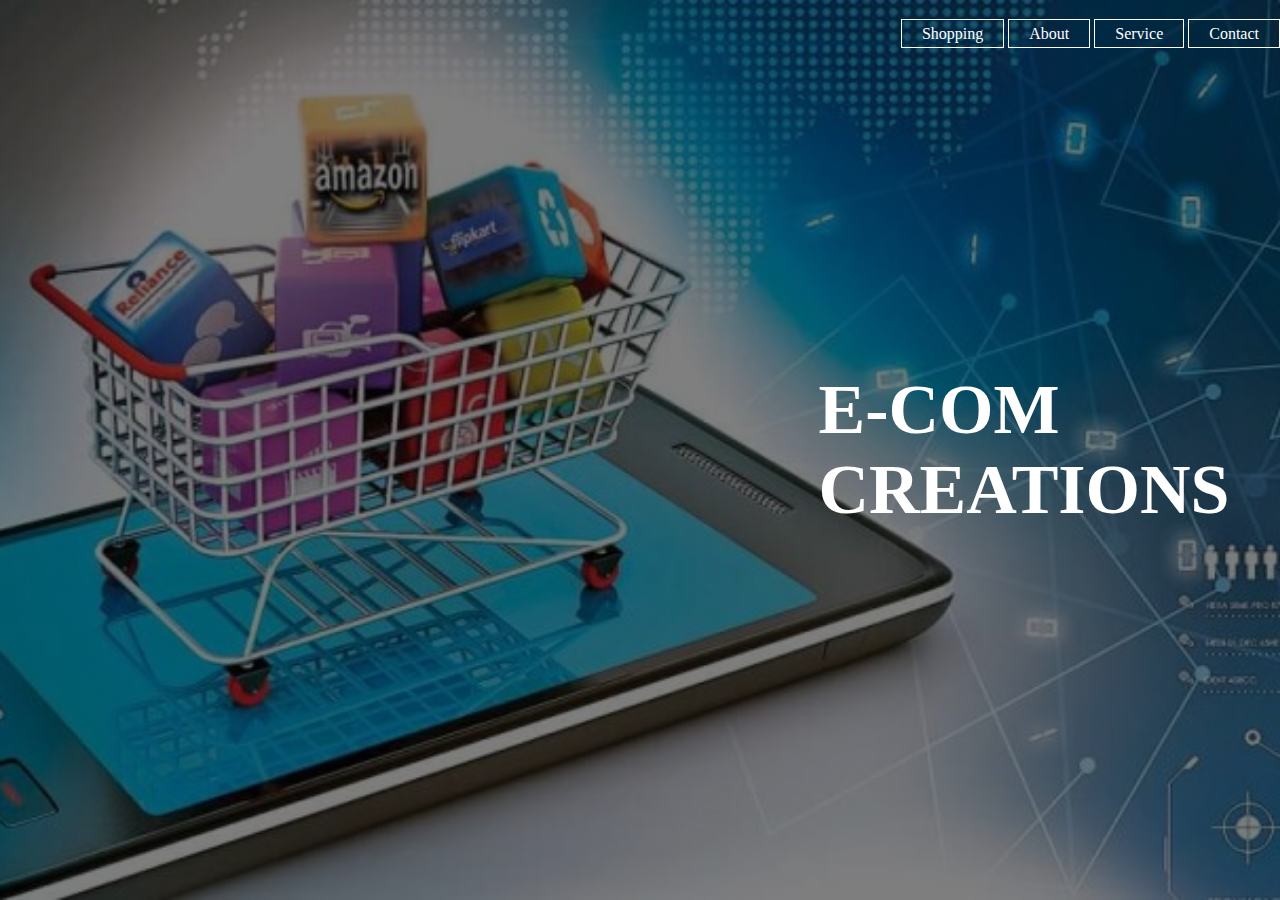
<file: index.html>
<!DOCTYPE html>
<html>
<head>
 <title>E-COM CREATIONS</title>
 <link rel="stylesheet" type="text/css" href="css/style.css">
   <link  type="text/html" href="website/contact.html">
</head>
<body>
 <header>
   <div class="main">
      <ul>
          <li><a href="#">Shopping</a></li>
          <li><a href="#">About</a></li>
          <li><a href="#">Service</a></li>
          <li><a href="#">Contact</a></li>
      </ul>
   </div>

<div class="title">
    <h1> E-COM CREATIONS</h1>
</div>
 </header>
</body>
</html>
</file>
<file: css/style.css>
*{

  margin: 0;
  padding: 0;
  font-family: Century Gothic;
}


header{
   background-image: linear-gradient(rgba(0,0,0,0.5),rgba(0,0,0,0.5)), url(../image.jpg);
   height: 100vh;
   background-size: cover;
   background-position: center;
}

ul{
    float: right;
    list-style-type: none;
    margin-top: 25px;
}

ul li{
      display: inline-block;
}

ul li a{
     text-decoration: none;
      color: #fff;
     padding: 5px 20px;
     border: 1px solid #fff;
     transition: 0.6s ease;
}

ul li a:hover{
     background-color: #fff;
     color: #000;
}

.title{
    position: absolute;
    top: 50%;
    Left: 80%;
    transform: translate(-50%, -50%);
}

.title h1{
      color: #fff;
      font-size: 70px;
}
</file>
